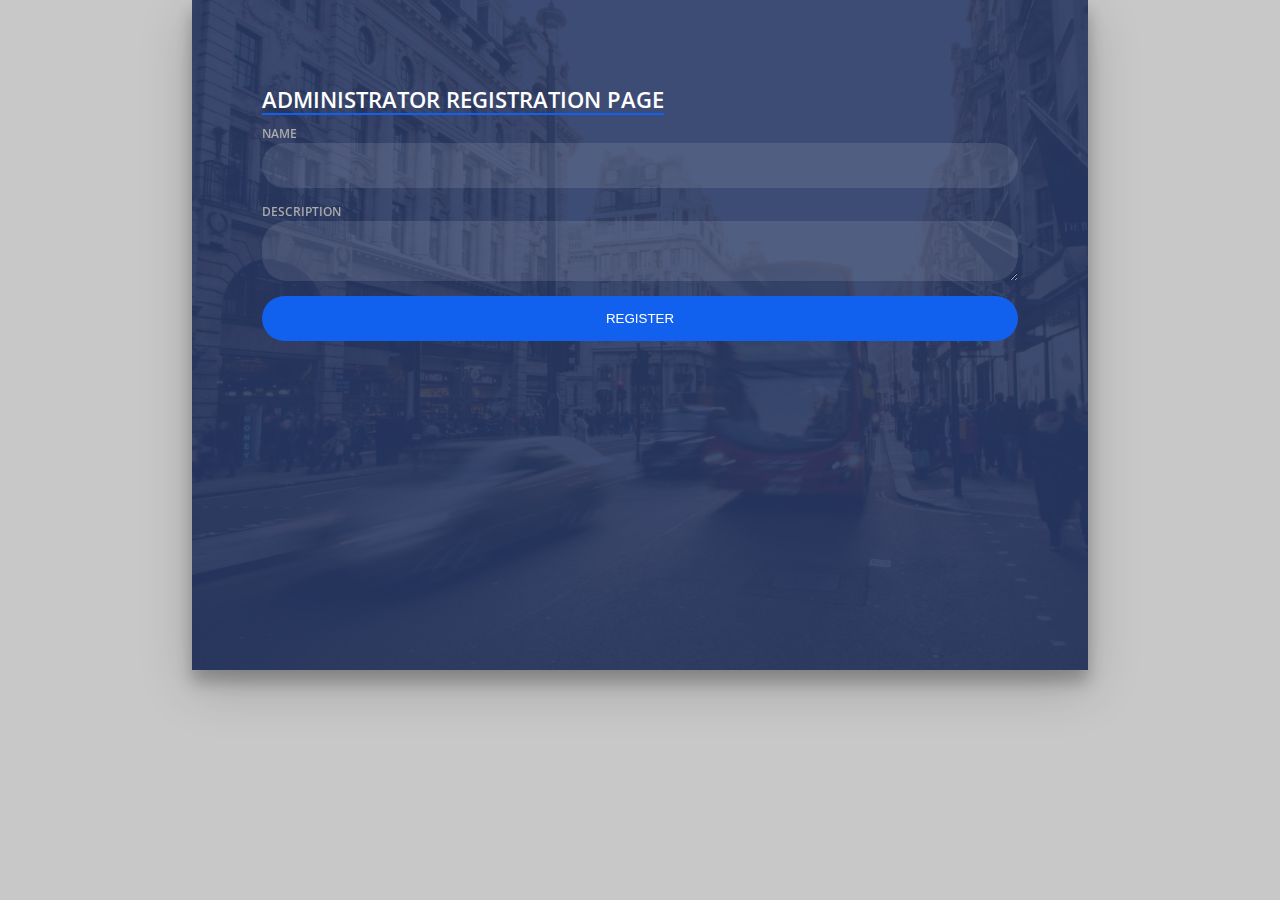
<file: src/main/webapp/pages/AdminRegistrationPage.html>
<!DOCTYPE html>
<html xmlns:th="http://www.thymeleaf.org">
<head th:include="layout :: head(title=~{::title},links=~{})">
<meta charset="UTF-8">
<title>Administrator Registration Form</title>

<link rel='stylesheet prefetch'
	href='http://fonts.googleapis.com/css?family=Open+Sans:600'>
<link rel="stylesheet" href="../css/style.css">

<style>
.error {
	padding: 15px;
	margin-bottom: 20px;
	border: 1px solid transparent;
	border-radius: 4px;
	color: #a94442;
	background-color: #f2dede;
	border-color: #ebccd1;
}

.msg {
	padding: 15px;
	margin-bottom: 20px;
	border: 1px solid transparent;
	border-radius: 4px;
	color: #31708f;
	background-color: #d9edf7;
	border-color: #bce8f1;
}

#login-box {
	width: 300px;
	padding: 20px;
	margin: 100px auto;
	background: #fff;
	-webkit-border-radius: 2px;
	-moz-border-radius: 2px;
	border: 1px solid #000;
}
</style>
</head>

<body th:include="layout :: body" >
	<div th:fragment="content" class="login-wrap">
		<div class="login-html">
			<input id="tab-1" type="radio" name="tab" class="sign-in" checked><label
				for="tab-1" class="tab">Administrator Registration Page</label> <input id="tab-2"
				type="radio" name="tab" class="sign-up"><label for="tab-2"
				class="tab"></label>
			<div class="login-form">
				<div class="sign-in-htm">
					<div class="sign-in-htm">
						<div class="group">
							<label for="user" class="label">Name</label> <input
								id="name" type="text" class="input">
						</div>
						<div class="group">
							<label for="pass" class="label">Description</label> 
							<textarea  class="input"></textarea>
						</div>
						<div class="group">
							<input type="submit" class="button" value="Register">
						</div>
					</div>
				</div>
			</div>
		</div>
	</div>


</body>
</html>
</file>
<file: src/main/webapp/css/style.css>
body{
	margin:0;
	color:#6a6f8c;
	background:#c8c8c8;
	font:600 16px/18px 'Open Sans',sans-serif;
}
*,:after,:before{box-sizing:border-box}
.clearfix:after,.clearfix:before{content:'';display:table}
.clearfix:after{clear:both;display:block}
a{color:inherit;text-decoration:none}

.login-wrap{
	width:100%;
	margin:auto;
	max-width:70%;
	min-height:670px;
	position:relative;
	background:url("../images/london2.jpg") no-repeat center;
	box-shadow:0 12px 15px 0 rgba(0,0,0,.24),0 17px 50px 0 rgba(0,0,0,.19);
}
.login-html{
	width:100%;
	height:100%;
	position:absolute;
	padding:90px 70px 50px 70px;
	background:rgba(40,57,101,.9);
}
.login-html .sign-in-htm,
.login-html .sign-up-htm{
	top:0;
	left:0;
	right:0;
	bottom:0;
	position:absolute;
	-webkit-transform:rotateY(180deg);
	        transform:rotateY(180deg);
	-webkit-backface-visibility:hidden;
	        backface-visibility:hidden;
	-webkit-transition:all .4s linear;
	transition:all .4s linear;
}
.login-html .sign-in,
.login-html .sign-up,
.login-html .home,
.login-html .search,
.login-html .appointmentHistory,
.login-form .group .check{
	display:none;
}
.login-html .tab,
.login-form .group .label,
.login-form .group .button{
	text-transform:uppercase;
}
.login-html .tab{
	font-size:22px;
	margin-right:15px;
	padding-bottom:5px;
	margin:0 15px 10px 0;
	display:inline-block;
	border-bottom:2px solid transparent;
}
.login-html .sign-in:checked + .tab,
.login-html .sign-up:checked + .tab,
.login-html .home:checked + .tab,
.login-html .search:checked + .tab,
.login-html .appointmentHistory:checked + .tab{
	color:#fff;
	border-color:#1161ee;
}
.login-form{
	min-height:345px;
	position:relative;
	-webkit-perspective:1000px;
	        perspective:1000px;
	-webkit-transform-style:preserve-3d;
	        transform-style:preserve-3d;
}
.login-form .group{
	margin-bottom:15px;
}
.login-form .group .label,
.login-form .group .input,
.login-form .group .button{
	width:100%;
	color:#fff;
	display:block;
}
.login-form .group .input,
.login-form .group .button{
	border:none;
	padding:15px 20px;
	border-radius:25px;
	background:rgba(255,255,255,.1);
}
.login-form .group input[data-type="password"]{
	text-security:circle;
	-webkit-text-security:circle;
}
.login-form .group .label{
	color:#aaa;
	font-size:12px;
}
.login-form .group .button{
	background:#1161ee;
}
.login-form .group label .icon{
	width:15px;
	height:15px;
	border-radius:2px;
	position:relative;
	display:inline-block;
	background:rgba(255,255,255,.1);
}
.login-form .group label .icon:before,
.login-form .group label .icon:after{
	content:'';
	width:10px;
	height:2px;
	background:#fff;
	position:absolute;
	-webkit-transition:all .2s ease-in-out 0s;
	transition:all .2s ease-in-out 0s;
}
.login-form .group label .icon:before{
	left:3px;
	width:5px;
	bottom:6px;
	-webkit-transform:scale(0) rotate(0);
	        transform:scale(0) rotate(0);
}
.login-form .group label .icon:after{
	top:6px;
	right:0;
	-webkit-transform:scale(0) rotate(0);
	        transform:scale(0) rotate(0);
}
.login-form .group .check:checked + label{
	color:#fff;
}
.login-form .group .check:checked + label .icon{
	background:#1161ee;
}
.login-form .group .check:checked + label .icon:before{
	-webkit-transform:scale(1) rotate(45deg);
	        transform:scale(1) rotate(45deg);
}
.login-form .group .check:checked + label .icon:after{
	-webkit-transform:scale(1) rotate(-45deg);
	        transform:scale(1) rotate(-45deg);
}
.login-html .sign-in:checked + .tab + .sign-up + .tab + .login-form .sign-in-htm{
	-webkit-transform:rotate(0);
	        transform:rotate(0);
}
.login-html .sign-up:checked + .tab + .login-form .sign-up-htm{
	-webkit-transform:rotate(0);
	        transform:rotate(0);
}

.hr{
	height:2px;
	margin:60px 0 50px 0;
	background:rgba(255,255,255,.2);
}
.foot-lnk{
	text-align:center;
}
.success-message{
	margin-right: 70%;
	vertical-align: 1em;
	display: none;
	color: green;
}
.failure-message{
	margin-right: 70%;
	vertical-align: 1em;
	display: none;
	color: red;
}
</file>
